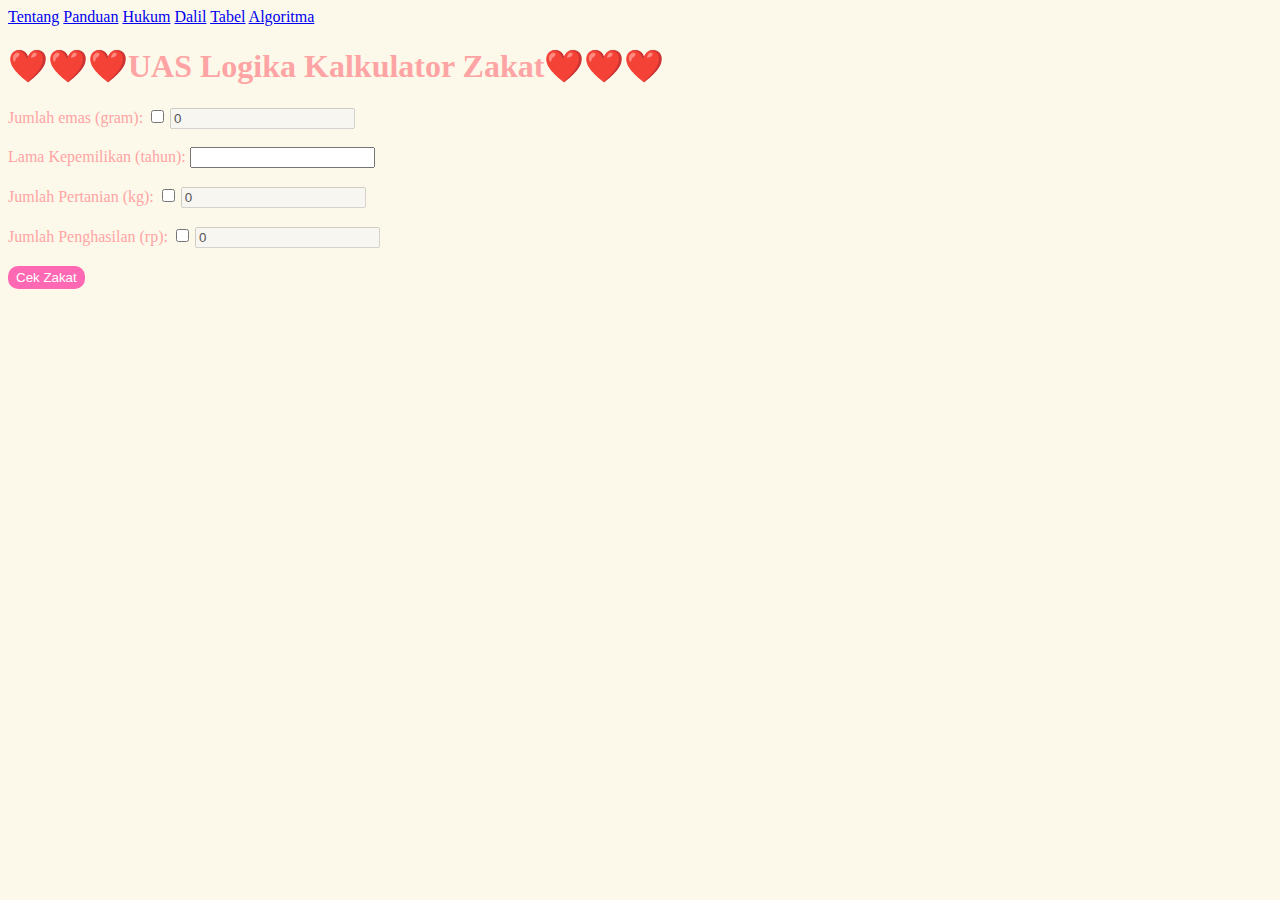
<file: index.html>
<!DOCTYPE html>
<html lang="id">
<head>
    <meta charset="UTF-8" />
    <title>UAS Logika Kalkulator Zakat</title>
    <link rel="stylesheet" href="zakat.css">
</head>
<body>
    <nav>
        <a href="tentang.html">Tentang</a>
        <a href="panduan.html">Panduan</a>
        <a href="hukum.html">Hukum</a>
        <a href="dalil.html">Dalil</a>
        <a href="tabel.html">Tabel</a>
        <a href="algoritma.html">Algoritma</a>
    </nav>
    <div class="container">
        <h1>❤️❤️❤️UAS Logika Kalkulator Zakat❤️❤️❤️</h1>

        
        
        <div id="inputEmas">
            <label>Jumlah emas (gram):</label>
            <input type="number" id="emas" /><br><br>
            <label>Lama Kepemilikan (tahun):</label>
            <input type="number" id="haul" /><br><br>
        </div>

        <div id="inputPertanian" >
            <label>Jumlah Pertanian (kg):</label>
            <input type="number" id="panen" /><br><br>
        </div>

        <div id="inputPenghasilan">
            <label>Jumlah Penghasilan (rp):</label>
            <input type="number" id="gaji" /><br><br>
        </div>

        <button onclick="cekZakat()">Cek Zakat</button>

        <div class="output">
            <p id="hasil"></p>
            <p id="penjelasan"></p>
        </div>
    </div>

    <!-- untuk menghubungkan ke JS -->
    <script src="zakat.js"></script>
</body>

</html>
</file>
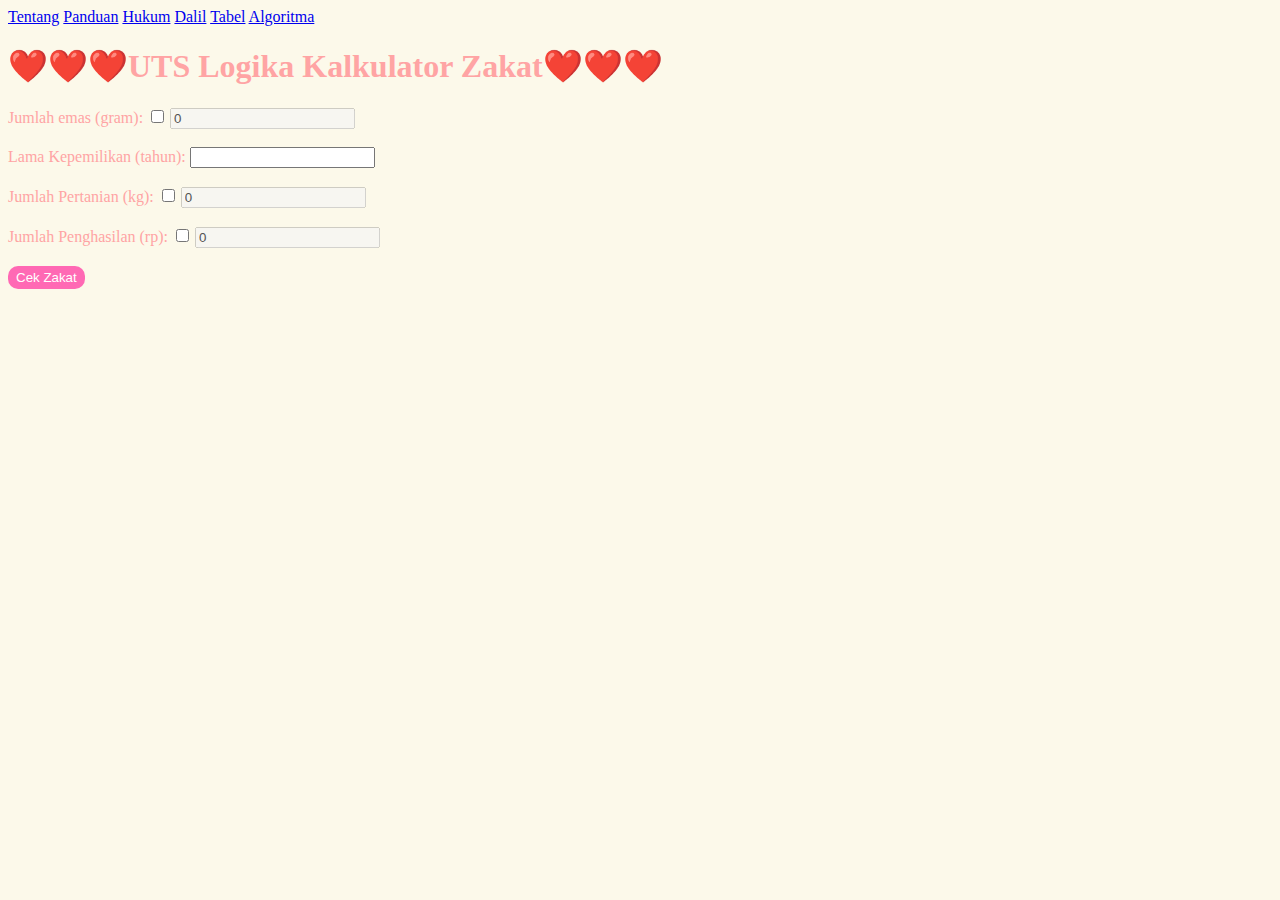
<file: Kalkulator Zakat UTS/index.html>
<!DOCTYPE html>
<html lang="id">
<head>
    <meta charset="UTF-8" />
    <title>UTS Logika Kalkulator Zakat</title>
    <link rel="stylesheet" href="zakat.css">
</head>
<body>
    <nav>
        <a href="tentang.html">Tentang</a>
        <a href="panduan.html">Panduan</a>
        <a href="hukum.html">Hukum</a>
        <a href="dalil.html">Dalil</a>
        <a href="tabel.html">Tabel</a>
        <a href="algo.html">Algoritma</a>
    </nav>
    <div class="container">
        <h1>❤️❤️❤️UTS Logika Kalkulator Zakat❤️❤️❤️</h1>

        
        
        <div id="inputEmas">
            <label>Jumlah emas (gram):</label>
            <input type="number" id="emas" /><br><br>
            <label>Lama Kepemilikan (tahun):</label>
            <input type="number" id="haul" /><br><br>
        </div>

        <div id="inputPertanian" >
            <label>Jumlah Pertanian (kg):</label>
            <input type="number" id="panen" /><br><br>
        </div>

        <div id="inputPenghasilan">
            <label>Jumlah Penghasilan (rp):</label>
            <input type="number" id="gaji" /><br><br>
        </div>

        <button onclick="cekZakat()">Cek Zakat</button>

        <div class="output">
            <p id="hasil"></p>
            <p id="penjelasan"></p>
        </div>
    </div>

    <!-- untuk menghubungkan ke JS -->
    <script src="zakat.js"></script>
</body>
</html>
</file>
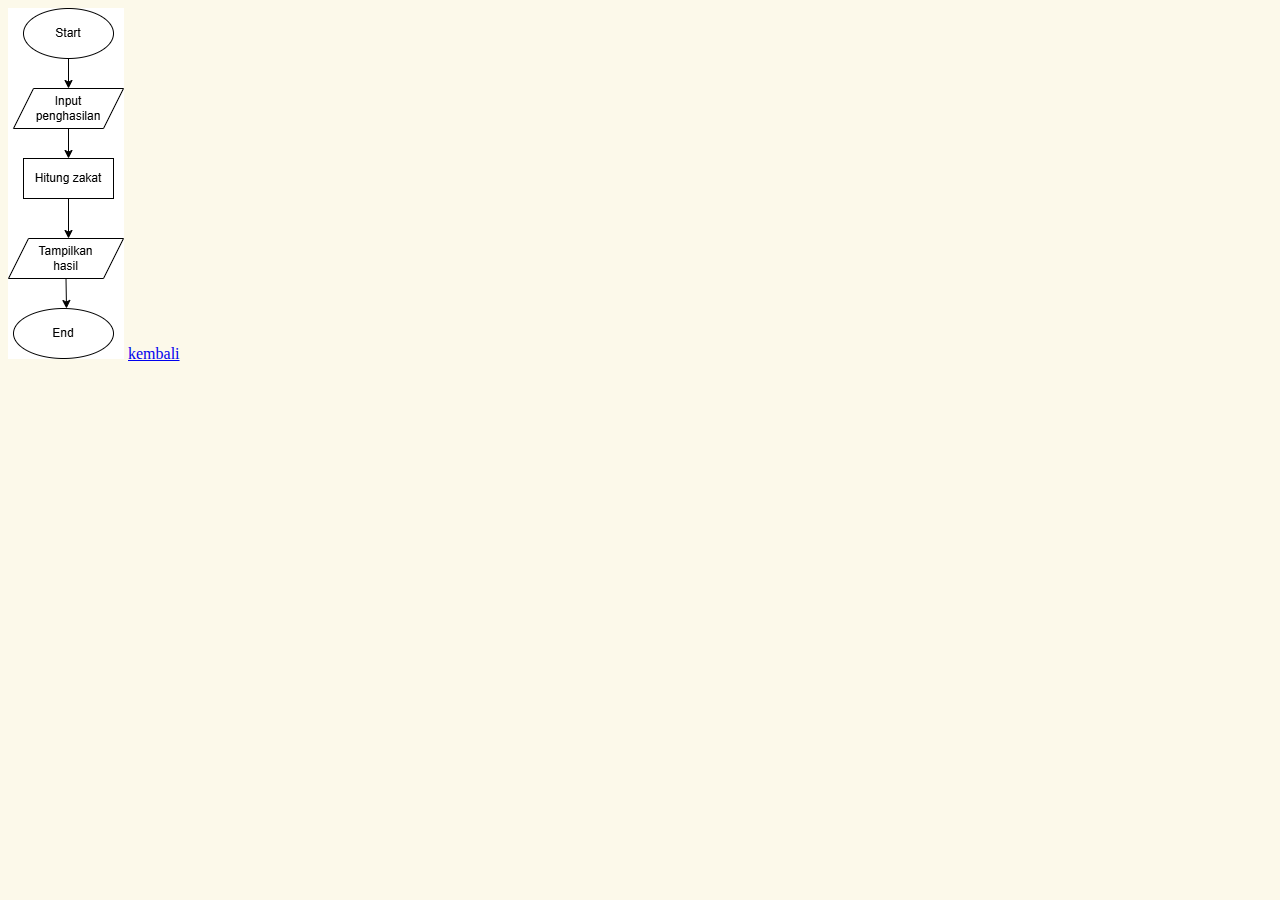
<file: algoritma.html>
<!DOCTYPE html>
<html lang="en">
<head>
    <meta charset="UTF-8">
    <meta name="viewport" content="width=device-width, initial-scale=1.0">
    <title>Document</title>
    <link rel="stylesheet" href="zakat.css">
</head>
<body>
    <img src="flowchart.png" alt="">
    <a href="index.html">kembali</a>
</body>
</html>
</file>
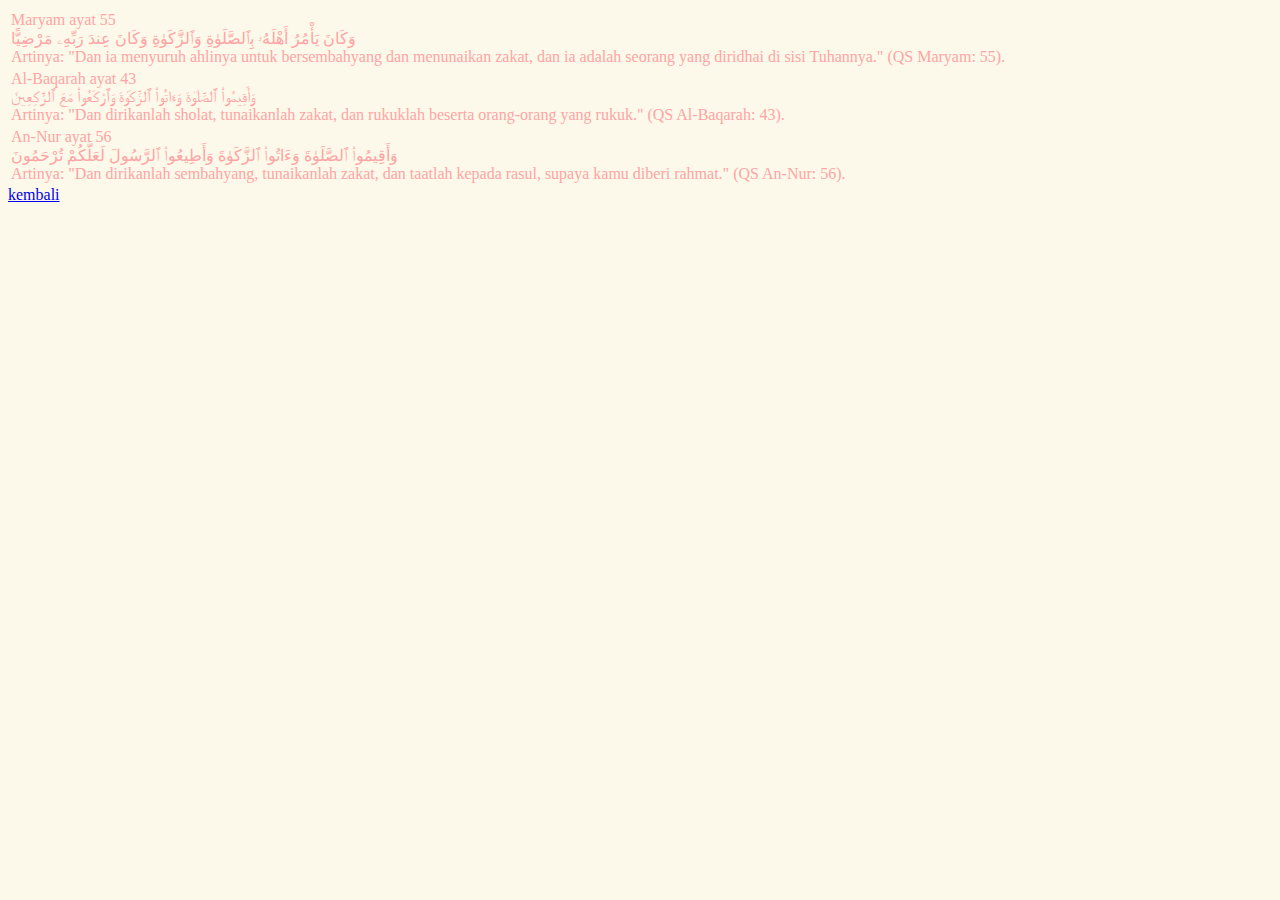
<file: dalil.html>
<!DOCTYPE html>
<html lang="en">
<head>
    <meta charset="UTF-8">
    <meta name="viewport" content="width=device-width, initial-scale=1.0">
    <title>Document</title>
    <link rel="stylesheet" href="zakat.css">
</head>
<body>
    <table>
        <tr>
            <td>Maryam ayat 55 <br>
                وَكَانَ يَأْمُرُ أَهْلَهُۥ بِٱلصَّلَوٰةِ وَٱلزَّكَوٰةِ وَكَانَ عِندَ رَبِّهِۦ مَرْضِيًّا<br>Artinya: "Dan ia menyuruh ahlinya untuk bersembahyang dan menunaikan zakat, dan ia adalah seorang yang diridhai di sisi Tuhannya." (QS Maryam: 55).</td>
        </tr>
        <tr>
            <td>Al-Baqarah ayat 43 <br>
                وَأَقِيمُوا۟ ٱلصَّلَوٰةَ وَءَاتُوا۟ ٱلزَّكَوٰةَ وَٱرْكَعُوا۟ مَعَ ٱلرَّٰكِعِينَ<br>Artinya: "Dan dirikanlah sholat, tunaikanlah zakat, dan rukuklah beserta orang-orang yang rukuk." (QS Al-Baqarah: 43).</td>
        </tr>
        <tr>
            <td>An-Nur ayat 56 <br>
                وَأَقِيمُوا۟ ٱلصَّلَوٰةَ وَءَاتُوا۟ ٱلزَّكَوٰةَ وَأَطِيعُوا۟ ٱلرَّسُولَ لَعَلَّكُمْ تُرْحَمُونَ<br>Artinya: "Dan dirikanlah sembahyang, tunaikanlah zakat, dan taatlah kepada rasul, supaya kamu diberi rahmat." (QS An-Nur: 56).</td>
        </tr>
    </table>
    <a href="index.html">kembali</a>
</body>
</html>
</file>
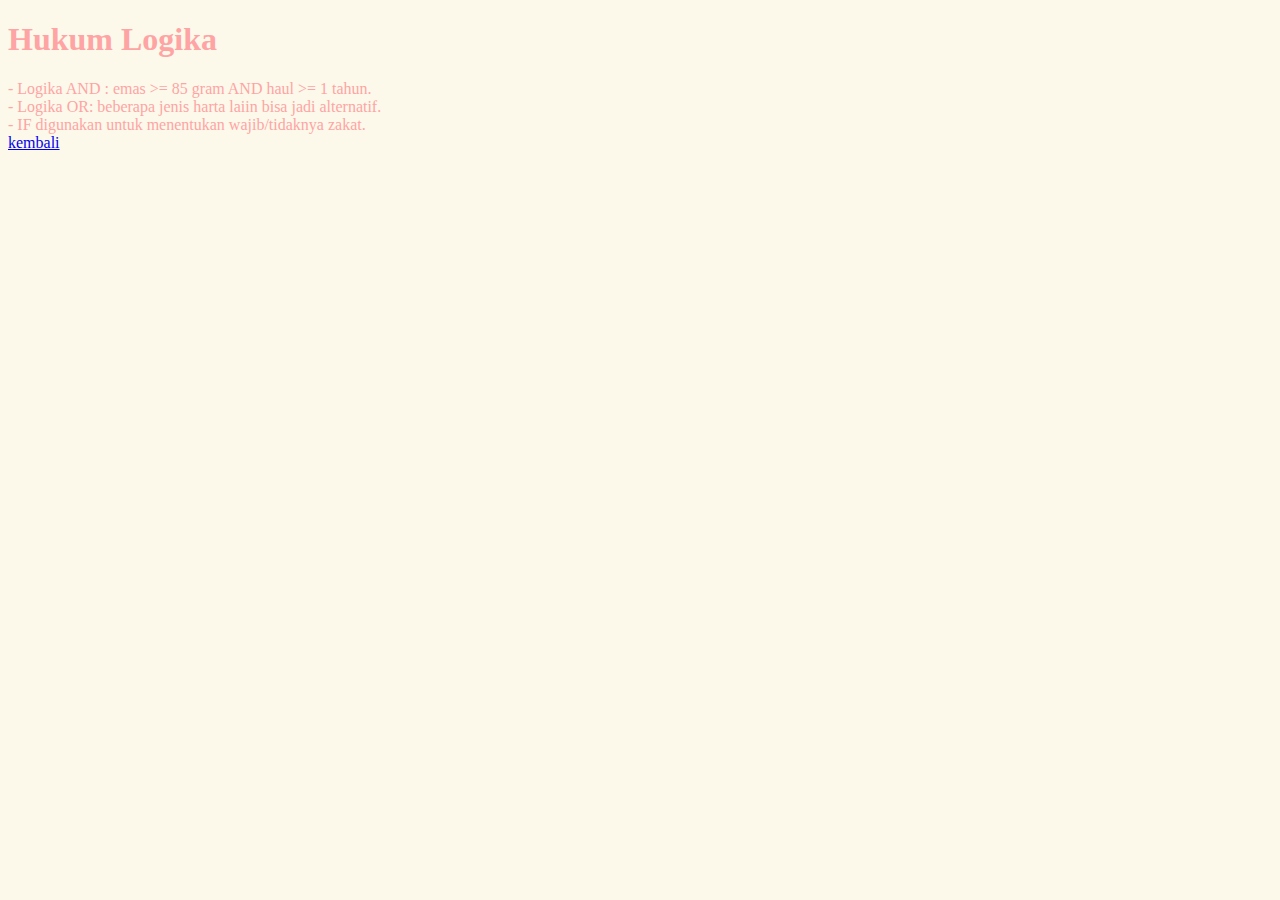
<file: hukum.html>
<!DOCTYPE html>
<html lang="en">
<head>
    <meta charset="UTF-8">
    <meta name="viewport" content="width=device-width, initial-scale=1.0">
    <title>Document</title>
    <link rel="stylesheet" href="zakat.css">
</head>
<body>
    <h1>Hukum Logika</h1>
    <div>
        - Logika AND : emas >= 85 gram AND haul >= 1 tahun. <br>
        - Logika OR: beberapa jenis harta laiin bisa jadi alternatif. <br>
        - IF digunakan untuk menentukan wajib/tidaknya zakat. <br>
    </div>
    <a href="index.html">kembali</a>
</body>
</html>
</file>
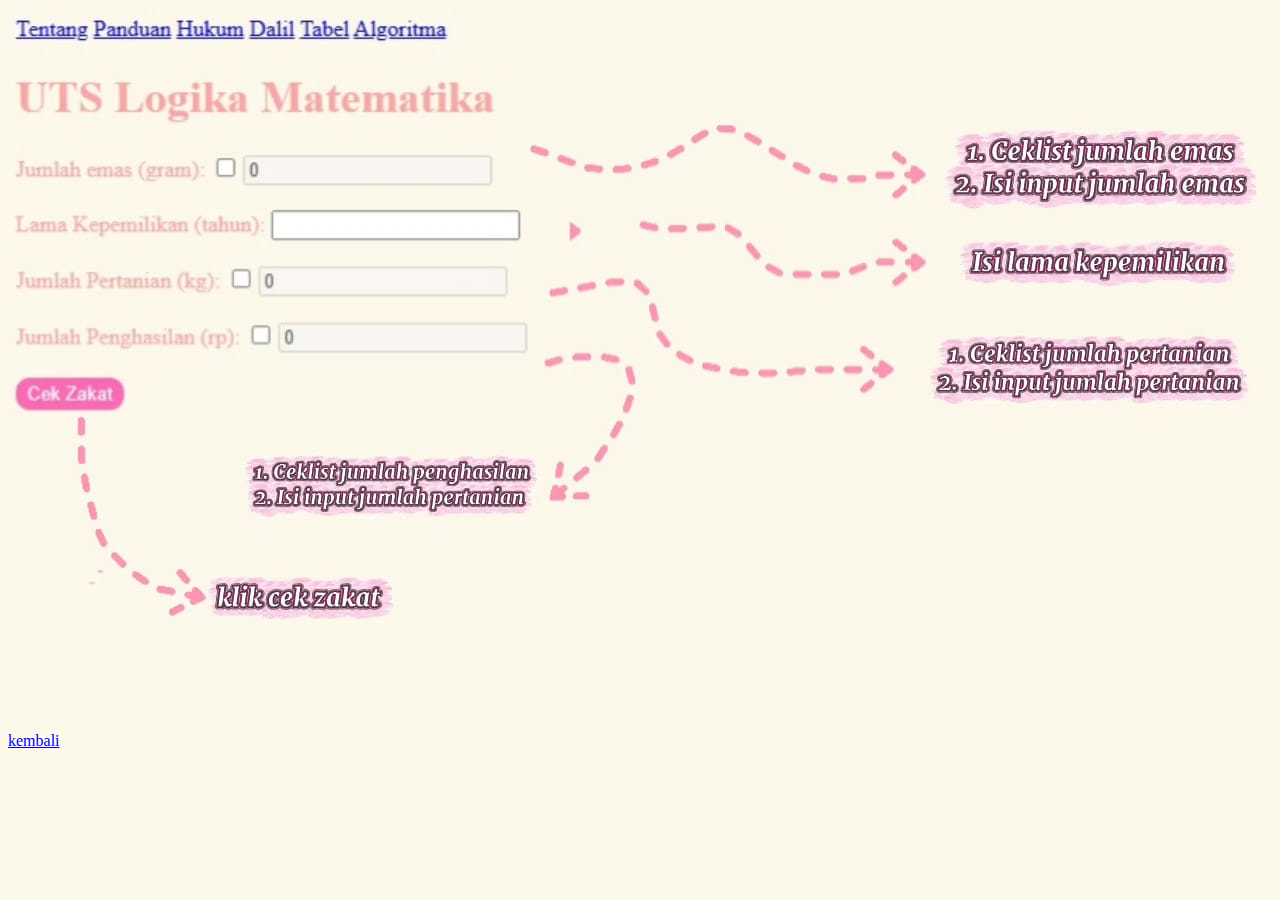
<file: panduan.html>
<!DOCTYPE html>
<html lang="en">
<head>
    <meta charset="UTF-8">
    <meta name="viewport" content="width=device-width, initial-scale=1.0">
    <title>Document</title>
    <link rel="stylesheet" href="zakat.css">
</head>
<body>
    <img src="Panduan.jpeg" alt="">
    <a href="index.html">kembali</a>
</body>
</html>
</file>
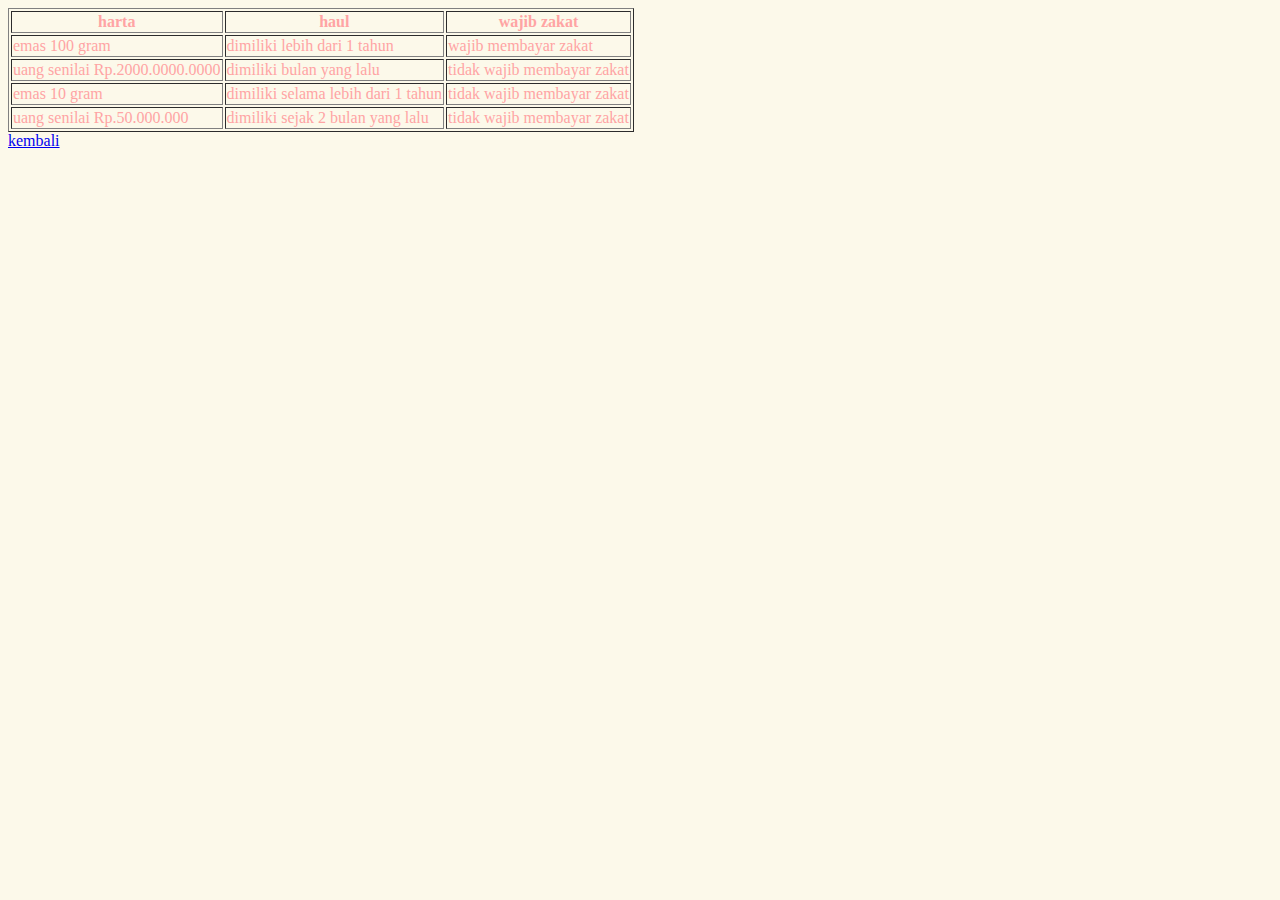
<file: tabel.html>
<!DOCTYPE html>
<html lang="en">
<head>
    <meta charset="UTF-8">
    <meta name="viewport" content="width=a, initial-scale=1.0">
    <title>Document</title>
    <link rel="stylesheet" href="zakat.css">
</head>
<body>
    <table border="1">
        <thead>
            <tr>
                <th>harta</th>
                <th>haul</th>
                <th>wajib zakat</th>
            </tr>
        </thead>
        <tbody>
            <tr>
                <td>emas 100 gram</td>
                <td>dimiliki lebih dari 1 tahun</td>
                <td>wajib membayar zakat</td>
            </tr>
            <tr>
                <td>uang senilai Rp.2000.0000.0000</td>
                <td>dimiliki bulan yang lalu</td>
                <td>tidak wajib membayar zakat</td>
            </tr>
            <tr>
                <td>emas 10 gram</td>
                <td>dimiliki selama lebih dari 1 tahun</td>
                <td>tidak wajib membayar zakat</td>
            </tr>
            <tr>
                <td>uang senilai Rp.50.000.000</td>
                <td>dimiliki sejak 2 bulan yang lalu</td>
                <td>tidak wajib membayar zakat</td>
            </tr>
        </tbody>

    </table>
    <a href="index.html">kembali</a>
</body>
</html>
</file>
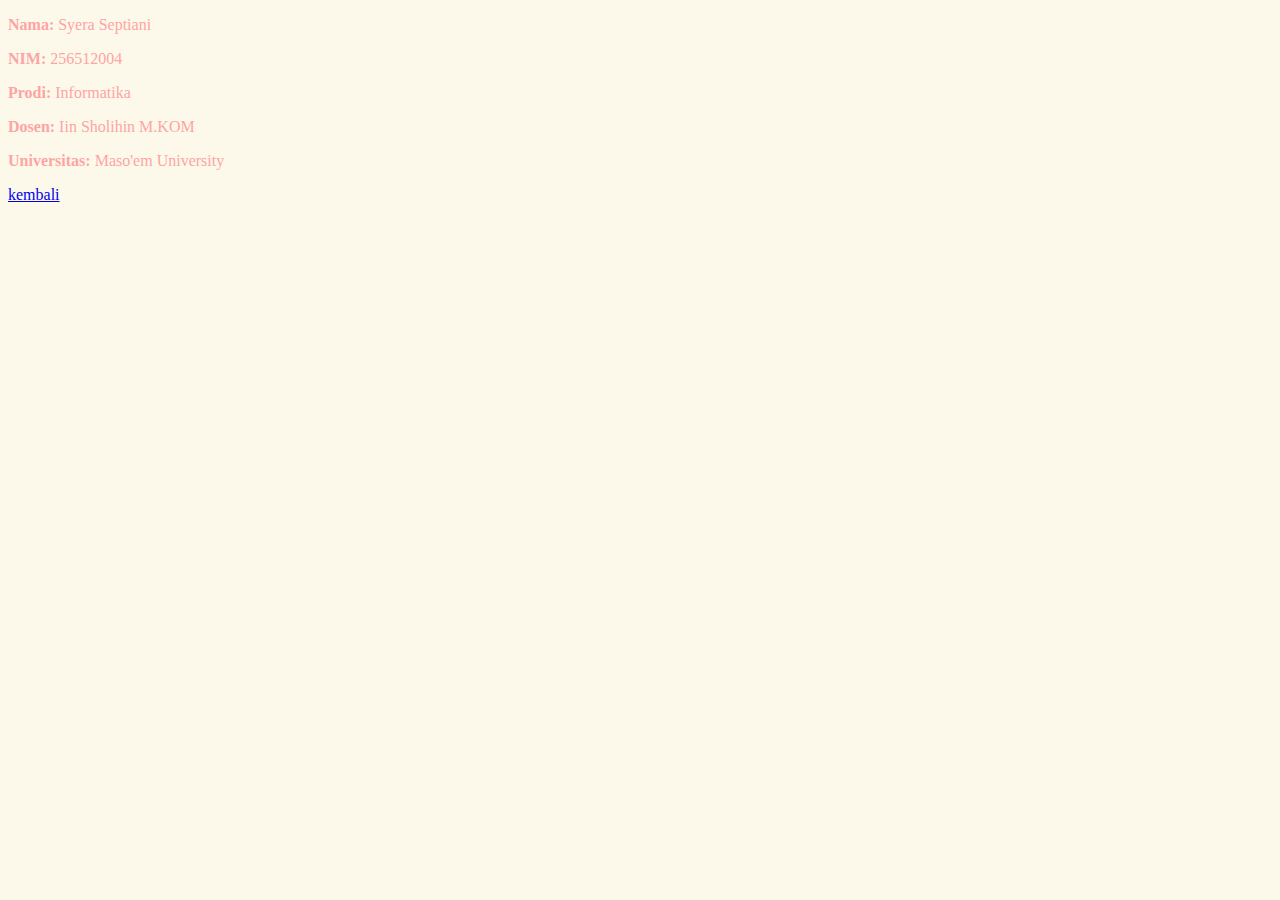
<file: tentang.html>
<!DOCTYPE html>
<html lang="en">
<head>
    <meta charset="UTF-8">
    <meta name="viewport" content="width=device-width, initial-scale=1.0">
    <title>Document</title>
    <link rel="stylesheet" href="zakat.css">
</head>
<body>
    <div class="info">
            <p><b>Nama:</b> Syera Septiani</p>
            <p><b>NIM:</b> 256512004</p>
            <p><b>Prodi:</b> Informatika</p>
            <p><b>Dosen:</b> Iin Sholihin M.KOM</p>
            <p><b>Universitas:</b> Maso'em University</p>
        </div>

    <a href="index.html">kembali</a>
</body>

</html>
</file>
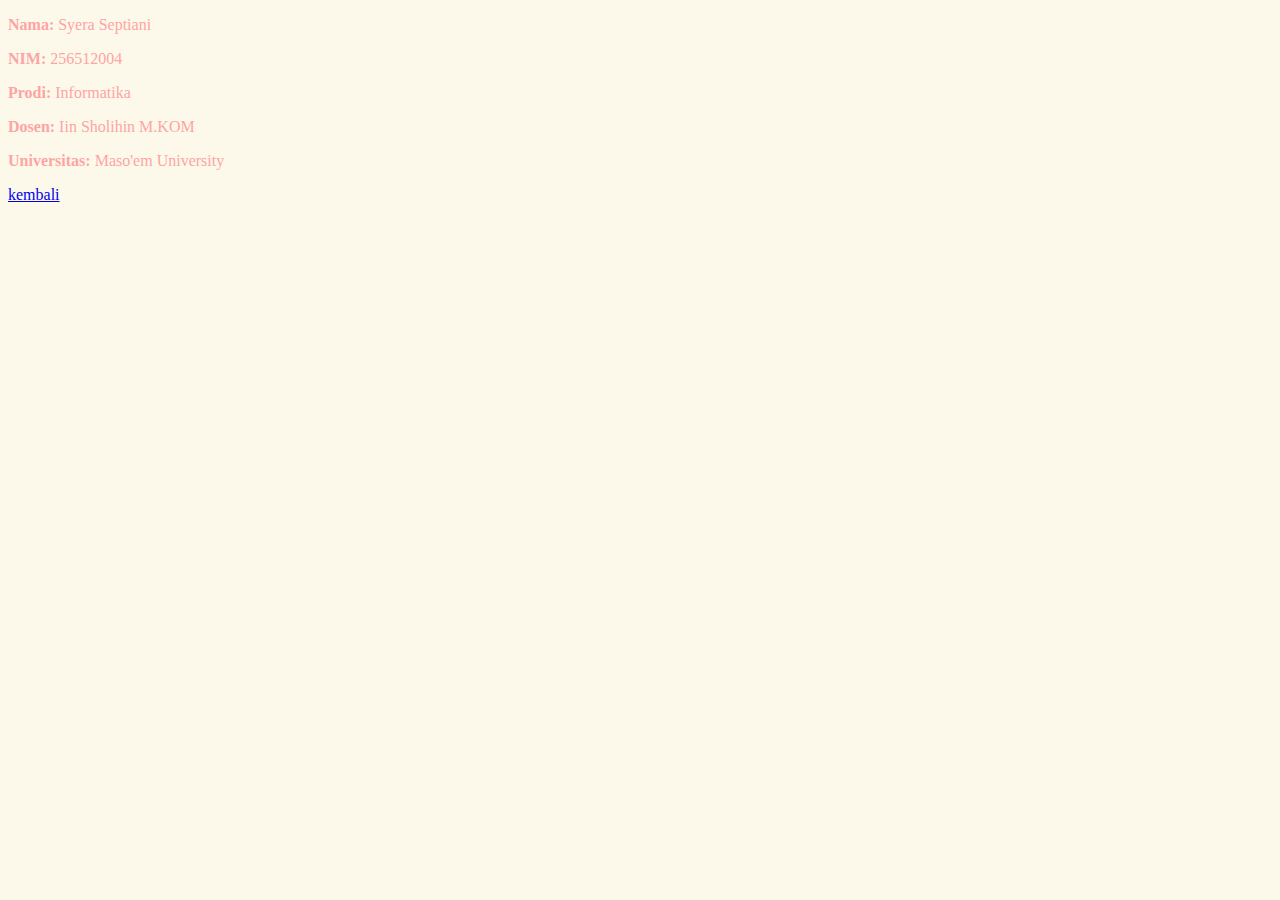
<file: Kalkulator Zakat UTS/tentang.html>
<!DOCTYPE html>
<html lang="en">
<head>
    <meta charset="UTF-8">
    <meta name="viewport" content="width=device-width, initial-scale=1.0">
    <title>Document</title>
    <link rel="stylesheet" href="zakat.css">
</head>
<body>
    <div class="info">
            <p><b>Nama:</b> Syera Septiani</p>
            <p><b>NIM:</b> 256512004</p>
            <p><b>Prodi:</b> Informatika</p>
            <p><b>Dosen:</b> Iin Sholihin M.KOM</p>
            <p><b>Universitas:</b> Maso'em University</p>
        </div>

    <a href="index.html">kembali</a>
</body>
</html>
</file>
<file: zakat.css>
body{
    background-color:#FCF9EA;
    color:#FFA4A4
}
button {
    background-color: hotpink;
    color: rgb(255, 255, 255);
border: none;
border-radius: 10px;
padding: 4px 8px;
}
</file>
<file: Kalkulator Zakat UTS/zakat.css>
body{
    background-color:#FCF9EA;
    color:#FFA4A4
}
button {
    background-color: hotpink;
    color: rgb(255, 255, 255);
border: none;
border-radius: 10px;
padding: 4px 8px;
}
</file>
